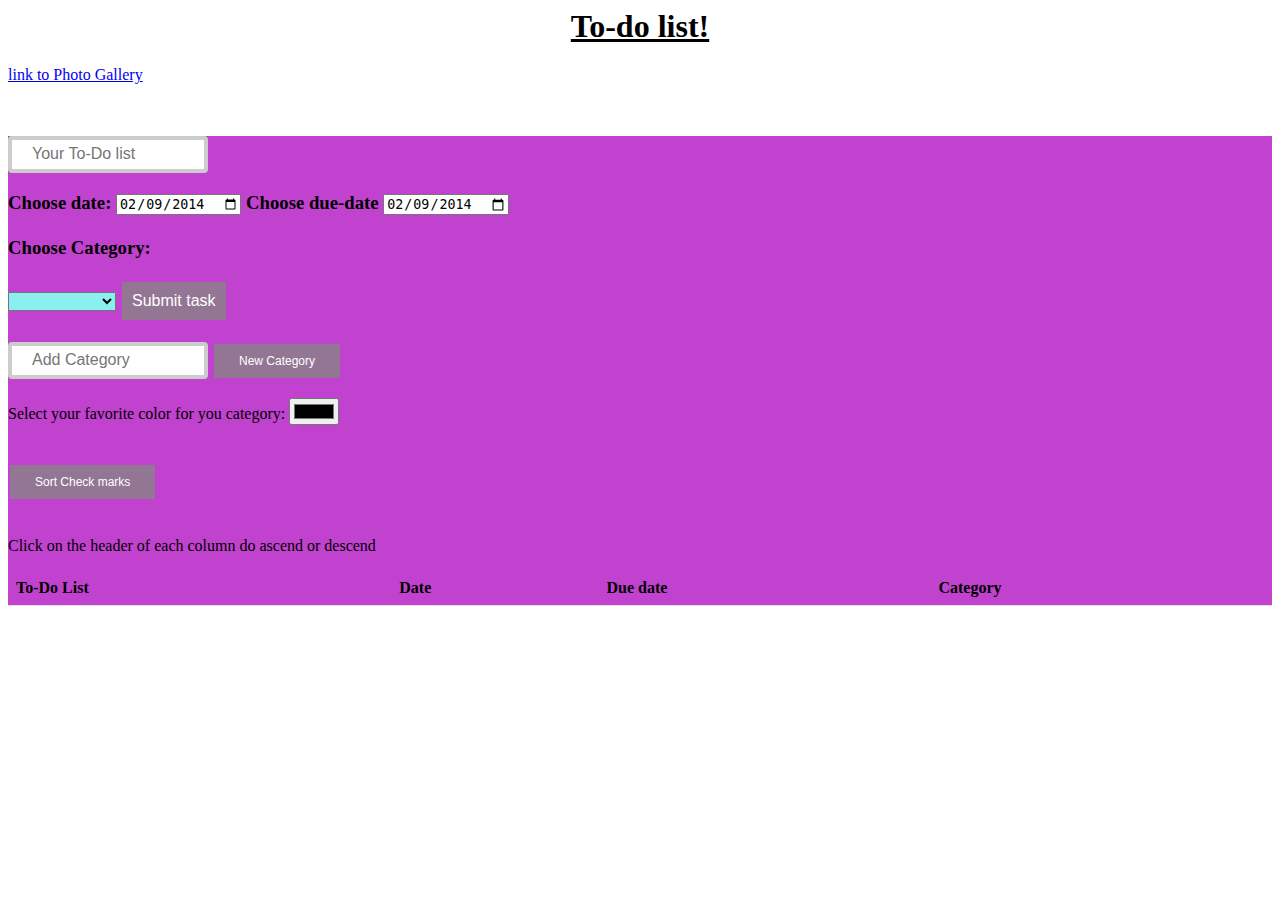
<file: ToDoList.html>
<!DOVTYPE html>
<html>
<style >
h1{
	color:black;
	text-align: center;
}

div{
	background: #C142CE;
}
.userInput {
  padding: 10px;
  color: #555;

  text-align: right;
  font-size: 16px;
  cursor: pointer;

}
th, td {
    padding: 8px;
    text-align: left;
    border-bottom: 1px solid #ddd;
}
table {
    border-collapse: collapse;
    width: 100%;
}
button:hover {
    box-shadow: 0 12px 16px 0 rgba(0,0,0,0.24),0 17px 50px 0 rgba(0,0,0,0.19);
}
button {
    background-color: #937694; 
    border: none;
    color: white;
    padding: 10px 25;
    text-align: center;
    text-decoration: none;
    display: inline-block;
    font-size: 12;
    margin: 4px 2px;
    cursor: pointer;
    transition-duration: 0.4s;
}
input[type=text] {
    width: 200px;
    box-sizing: border-box;
    border: 4px solid #ccc;
    border-radius: 4px;
    font-size: 16px;
    background-color: white;
 
    background-position: 10px 10px; 
    background-repeat: no-repeat;
    padding: 5px 15px 6px 20px;
    transition: width 0.4s ease-in-out;
}
select{
	background-color: #8BEFF2;
}
select-selected:after {
  position: absolute;
   padding: 8px 16px;
  content: "";
  top: 14px;
  right: 10px;
  width: 0;
  height: 0;
  border: 6px solid transparent;
  border-color: #fff transparent transparent transparent;
  
}

.userInput{
	color: white;
}
</style>
	<head>
		<meta charset="lab1"/>
		<meta name="viewport" content="width=device-width, initial-scale=1"/>

	</head>
	<body>
	
		<h1><u>To-do list!</u></h1>
		<p><a href = "https://omar9369.github.io/pictures.html"target="_blank">link to Photo Gallery</a></p>

		<br></br>
		<div id="firstDIv" class="search">
		<input type="text" id="userInput" placeholder="Your To-Do list">
		
		<div>
		<h3>Choose date:
		<input type="date" id="myDate" value="2014-02-09">
		Choose due-date
		
		<input type="date" id="otherDate" value="2014-02-09">
		<br></br>
	Choose Category:</h3>
		<select  id="category">
			<option> </option>
			<option value="Homework" id="Homework">Homework</option>
			<option value="WorkOut" id="workOut">Work Out</option>
			<option value="ChargePhone" id= "ChargePhone">Charge Phone</option>
			<option value="Cooking" id="Cooking">Cooking</option>
		</select>
		<button  onclick="enter()" class="userInput">Submit task</button>
		<p><input type="text" id="addCat" placeholder="Add Category">
		<button onclick="runList()">New Category</button></p>
			Select your favorite color for you category: <input type="color" id= "selectColor" value="red"></input>		
		</div>
	<br></br>
	<button onclick="sortTable4()">Sort Check marks</button>
	<br></br>
	<table id="table">
		<tr>
			<th onclick="sorting(0)">To-Do List</th>
			<th onclick="sorting(1)">Date</th>
			<th onclick="sorting(2)">Due date</th>
			<th onclick="sorting(3)">Category</th>
		</tr>
	<p>Click on the header of each column do ascend or descend
<script>
var colorArray=[];
var tempo = 0;
function enter () { 

	var theList=document.getElementById("userInput").value;
	var input =document.createElement("INPUT");
	input.setAttribute("type", "checkbox");
	var row = table.insertRow(1);
	var cell1 = row.insertCell(0);
	var cell2 = row.insertCell(1);
	var cell3 = row.insertCell(2);
	var cell4 = row.insertCell(3);
	var cell5 = row.insertCell(4);
	var cell6 = row.insertCell(5);
	var p = theList;
	
	cell1.innerHTML = p;
	if(cell1.innerHTML == ""){
		alert("Please enter a task");
		document.getElementById("table").deleteRow(1);
	}
	cell2.innerHTML = document.getElementById("myDate").value
	
	cell3.innerHTML = document.getElementById("otherDate").value
	if(cell2.innerHTML>cell3.innerHTML){
		alert("Please enter a valid date");
	}
	cell4.innerHTML = document.getElementById("category").value;
	cell5.innerHTML = "<input type='checkbox'></input>";
	cell6.innerHTML = "<input type='button' value='Delete' onclick='deleteRow(this)'></input>";				

	console.log(document.getElementById('category').value);
	switch(document.getElementById("category").value){
		case "Homework":
			cell4.style.background="green";
			cell4.style.color="white";
			break;
		case "WorkOut":
			cell4.style.background="blue";
			cell4.style.color="white";
			break;
		case "ChargePhone":
			cell4.style.background="red";
			cell4.style.color="white";
			break;
		case "Cooking":
			cell4.style.background="black";
			cell4.style.color="white";
			break;
		case "document.getElementById('category').value":
			cell4.style.background="brown";
			cell4.style.color="white";
		break;
	}	
	var pp = 0;
	var oo = false;
	while(oo == false && pp<tempo+2){	
		if(colorArray[pp] == document.getElementById('category').value){
			cell4.style.background=colorArray[pp+1];
			cell4.style.color = "white";
			oo==true;
		}	
	pp=pp+2;
	}
	}
function deleteRow(r) {
	var yes = window.confirm("Are you sure you want to delete this row");
	var i = r.parentNode.parentNode.rowIndex;	
	if(yes){
		document.getElementById('table').deleteRow(i);
	}
	}
	

function sorting(n) {
	var table, rows, switching, i, x, y, shouldSwitch, dir, switchcount = 0;
	table = document.getElementById("table");
	switching = true;
	//Set the sorting direction to ascending:
	dir = "asc"; 
	/*Make a loop that will continue until
	no switching has been done:*/
	while (switching) {
	//start by saying: no switching is done:
		switching = false;
		rows = table.getElementsByTagName("TR");
		/*Loop through all table rows (except the
		first, which contains table headers):*/
		for (i = 1; i < (rows.length-1); i++) {
			//start by saying there should be no switching:
			shouldSwitch = false;
			/*Get the two elements you want to compare,
			one from current row and one from the next:*/
			x = rows[i].getElementsByTagName("TD")[n];
			console.log();
			y = rows[i + 1].getElementsByTagName("TD")[n];
			/*check if the two rows should switch place,
			based on the direction, asc or desc:*/
			if (dir == "asc") {
			if (x.innerHTML.toLowerCase() > y.innerHTML.toLowerCase()) {
			 //if so, mark as a switch and break the loop:
			shouldSwitch= true;
			break;
			}
			}else if (dir == "desc") {
				if (x.innerHTML.toLowerCase() < y.innerHTML.toLowerCase()) {
				//if so, mark as a switch and break the loop:
					shouldSwitch= true;
					break;
				}
			}
		}
		if (shouldSwitch) {
		  /*If a switch has been marked, make the switch
		  and mark that a switch has been done:*/
		  rows[i].parentNode.insertBefore(rows[i + 1], rows[i]);
		  switching = true;
		  //Each time a switch is done, increase this count by 1:
		  switchcount ++;      
		}else {
		  /*If no switching has been done AND the direction is "asc",
		  set the direction to "desc" and run the while loop again.*/
		  if (switchcount == 0 && dir == "asc") {
			dir = "desc";
			switching = true;
		  }
		}
	}
}


var table, rows, switching, column, x, y, shouldSwitch;
table = document.getElementById("table");
switching = true;
/*Make a loop that will continue until
no switching has been done:*/
while (switching) {
//start by saying: no switching is done:
	switching = false;
	rows = table.getElementsByTagName("TR");
	/*Loop through all table rows (except the
	first, which contains table headers):*/
	for (column = 1; column < (rows.length - 1); column++) {
		//start by saying there should be no switching:
		shouldSwitch = false;
	  /*Get the two elements you want to compare,
	  one from current row and one from the next:*/
		x = rows[column].getElementsByTagName("TD")[4].getElementsByTagName("input")[0];
		y = rows[column + 1].getElementsByTagName("TD")[4].getElementsByTagName("input")[0];
		
	  //check if the two rows should switch place:
		if (x.checked > y.checked) {
		//if so, mark as a switch and break the loop:
			shouldSwitch= true;
			break;
	  }
	}
	if (shouldSwitch) {
	  /*If a switch has been marked, make the switch
	  and mark that a switch has been done:*/
	  rows[column].parentNode.insertBefore(rows[column + 1], rows[column]);
	  switching = true;
	}
}
  
function sortTable4() {
	var table, rows, switching, column, x, y, shouldSwitch;
	table = document.getElementById("table");
	switching = true;
	/*Make a loop that will continue until
	no switching has been done:*/
	while (switching) {
	//start by saying: no switching is done:
		switching = false;
		rows = table.getElementsByTagName("TR");
		/*Loop through all table rows (except the
		first, which contains table headers):*/
		for (column = 1; column < (rows.length - 1); column++) {
			//start by saying there should be no switching:
			shouldSwitch = false;
		  /*Get the two elements you want to compare,
		  one from current row and one from the next:*/
			x = rows[column].getElementsByTagName("TD")[4].getElementsByTagName("input")[0];
			y = rows[column + 1].getElementsByTagName("TD")[4].getElementsByTagName("input")[0];
			
		  //check if the two rows should switch place:
			if (x.checked > y.checked) {
			//if so, mark as a switch and break the loop:
				shouldSwitch= true;
				break;
		  }
		}
		if (shouldSwitch) {
		  /*If a switch has been marked, make the switch
		  and mark that a switch has been done:*/
		  rows[column].parentNode.insertBefore(rows[column + 1], rows[column]);
		  switching = true;
		}
	}	
}

function runList(){
	var selectColor = document.getElementById('selectColor').value;
	var select = document.getElementById('category');
	var addCategory = document.getElementById('addCat').value;
	if(addCategory == ""){
		alert("Please add a category");
	}else{
		select.options[select.options.length] = new Option(addCategory.toString(), addCategory.toString());
		colorArray[0] = addCategory;
		colorArray[1] = selectColor;
		tempo = tempo+2;
	}
}

	</script>
	</body>
</html>
</file>
